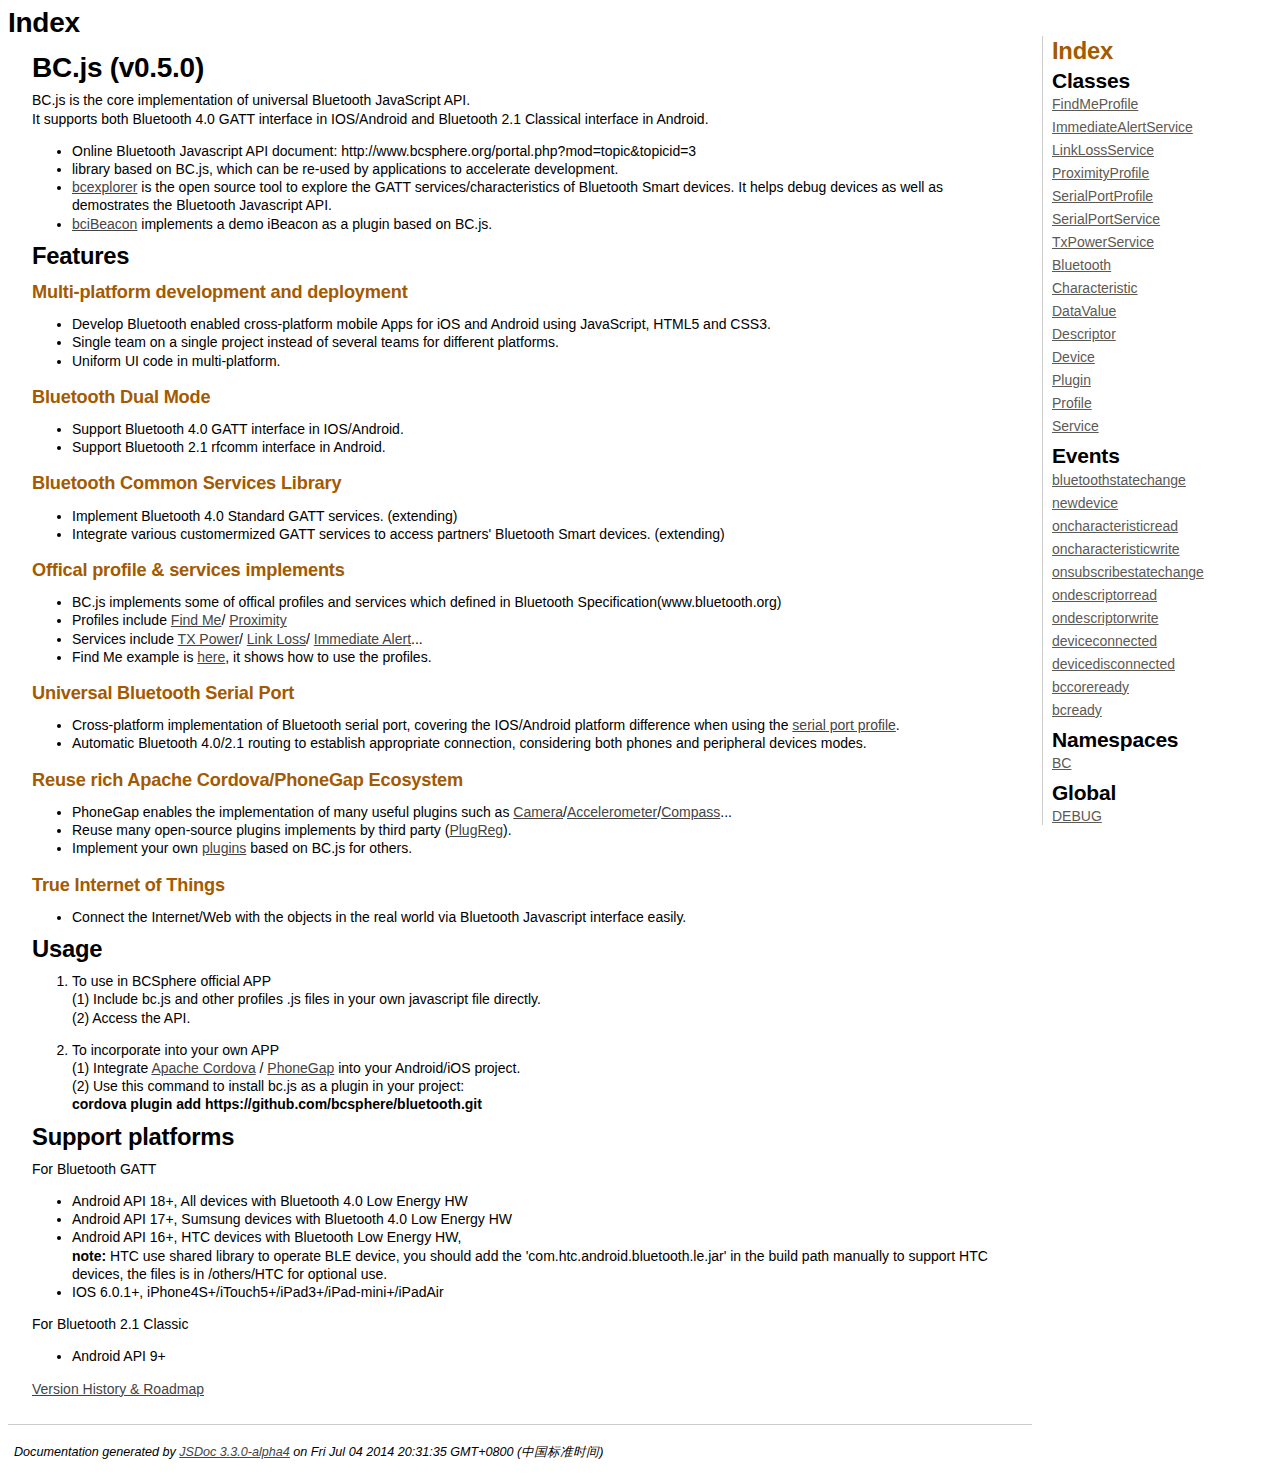
<file: plugins/org/docs/index.html>
<!DOCTYPE html>
<html lang="en">
<head>
    <meta charset="utf-8">
    <title>JSDoc: Index</title>
    
    <script src="scripts/prettify/prettify.js"> </script>
    <script src="scripts/prettify/lang-css.js"> </script>
    <!--[if lt IE 9]>
      <script src="//html5shiv.googlecode.com/svn/trunk/html5.js"></script>
    <![endif]-->
    <link type="text/css" rel="stylesheet" href="styles/prettify-tomorrow.css">
    <link type="text/css" rel="stylesheet" href="styles/jsdoc-default.css">
</head>

<body>

<div id="main">
    
    <h1 class="page-title">Index</h1>
    
    


    


    <h3> </h3>









    




    <section>
        <article><h1 id="bc-js-v0-5-0-">BC.js (v0.5.0)</h1>
<p>BC.js is the core implementation of universal Bluetooth JavaScript API.<br/>
It supports both Bluetooth 4.0 GATT interface in IOS/Android and Bluetooth 2.1 Classical interface in Android.</p>
<ul>
<li>Online Bluetooth Javascript API document: http://www.bcsphere.org/portal.php?mod=topic&amp;topicid=3 <br/></li>
<li>library based on BC.js, which can be re-used by applications to accelerate development.</li>
<li><a href="https://github.com/bcsphere/bcexplorer">bcexplorer</a> is the open source tool to explore the GATT services/characteristics of Bluetooth Smart devices. It helps debug devices as well as demostrates the Bluetooth Javascript API.</li>
<li><a href="https://github.com/bcsphere/ibeacon">bciBeacon</a> implements a demo iBeacon as a plugin based on BC.js.</li>
</ul>
<h2 id="features">Features</h2>
<h4 id="multi-platform-development-and-deployment">Multi-platform development and deployment</h4>
<ul>
<li>Develop Bluetooth enabled cross-platform mobile Apps for iOS and Android using JavaScript, HTML5 and CSS3.</li>
<li>Single team on a single project instead of several teams for different platforms.</li>
<li>Uniform UI code in multi-platform.</li>
</ul>
<h4 id="bluetooth-dual-mode">Bluetooth Dual Mode</h4>
<ul>
<li>Support Bluetooth 4.0 GATT interface in IOS/Android.</li>
<li>Support Bluetooth 2.1 rfcomm interface in Android.</li>
</ul>
<h4 id="bluetooth-common-services-library">Bluetooth Common Services Library</h4>
<ul>
<li>Implement Bluetooth 4.0 Standard GATT services. (extending)</li>
<li>Integrate various customermized GATT services to access partners' Bluetooth Smart devices. (extending)</li>
</ul>
<h4 id="offical-profile-services-implements">Offical profile &amp; services implements</h4>
<ul>
<li>BC.js implements some of offical profiles and services which defined in Bluetooth Specification(www.bluetooth.org)</li>
<li>Profiles include <a href="https://github.com/bcsphere/bluetooth/blob/master/www/org.bluetooth.profile/find_me.js">Find Me</a>/
<a href="https://github.com/bcsphere/bluetooth/blob/master/www/org.bluetooth.profile/proximity.js">Proximity</a></li>
<li>Services include <a href="https://github.com/bcsphere/bluetooth/blob/master/www/org.bluetooth.service/tx_power.js">TX Power</a>/
<a href="https://github.com/bcsphere/bluetooth/blob/master/www/org.bluetooth.service/link_loss.js">Link Loss</a>/
<a href="https://github.com/bcsphere/bluetooth/blob/master/www/org.bluetooth.service/immediate_alert.js">Immediate Alert</a>...</li>
<li>Find Me example is <a href="https://github.com/bcsphere/apps/tree/master/findme">here</a>, it shows how to use the profiles.</li>
</ul>
<h4 id="universal-bluetooth-serial-port">Universal Bluetooth Serial Port</h4>
<ul>
<li>Cross-platform implementation of Bluetooth serial port, covering the IOS/Android platform difference when using the <a href="https://https://github.com/bcsphere/bluetooth/blob/master/www/org.bluetooth.profile/serial_port.js">serial port profile</a>.</li>
<li>Automatic Bluetooth 4.0/2.1 routing to establish appropriate connection, considering both phones and peripheral devices modes.</li>
</ul>
<h4 id="reuse-rich-apache-cordova-phonegap-ecosystem">Reuse rich Apache Cordova/PhoneGap Ecosystem</h4>
<ul>
<li>PhoneGap enables the implementation of many useful plugins such as  <a href="http://docs.phonegap.com/en/edge/cordova_camera_camera.md.html#Camera">Camera</a>/<a href="http://docs.phonegap.com/en/edge/cordova_accelerometer_accelerometer.md.html#Accelerometer">Accelerometer</a>/<a href="http://docs.phonegap.com/en/edge/cordova_compass_compass.md.html#Compass">Compass</a>...</li>
<li>Reuse many open-source plugins implements by third party (<a href="http://plugreg.com/">PlugReg</a>).</li>
<li>Implement your own <a href="http://docs.phonegap.com/en/3.3.0/guide_hybrid_plugins_index.md.html#Plugin%20Development%20Guide">plugins</a> based on BC.js for others.</li>
</ul>
<h4 id="true-internet-of-things">True Internet of Things</h4>
<ul>
<li>Connect the Internet/Web with the objects in the real world via Bluetooth Javascript interface easily. </li>
</ul>
<h2 id="usage">Usage</h2>
<ol>
<li><p>To use in BCSphere official APP <br/>
(1) Include bc.js and other profiles .js files in your own javascript file directly. <br/>
(2) Access the API. <br/></p>
</li>
<li><p>To incorporate into your own APP<br/>
(1) Integrate <a href="http://cordova.apache.org">Apache Cordova</a> / <a href="http://phonegap.com">PhoneGap</a> into your Android/iOS project.<br/>
(2) Use this command to install bc.js as a plugin in your project: <br/>
 <b>cordova plugin add https://github.com/bcsphere/bluetooth.git </b> <br/></p>
</li>
</ol>
<h2 id="support-platforms">Support platforms</h2>
<p>For Bluetooth GATT</p>
<ul>
<li>Android API 18+, All devices with Bluetooth 4.0 Low Energy HW</li>
<li>Android API 17+, Sumsung devices with Bluetooth 4.0 Low Energy HW</li>
<li>Android API 16+, HTC devices with Bluetooth Low Energy HW, <br/><b>note:</b> HTC use shared library to operate BLE device, you should add the 'com.htc.android.bluetooth.le.jar' in the build path manually to support HTC devices, the files is in /others/HTC for optional use.</li>
<li>IOS 6.0.1+,  iPhone4S+/iTouch5+/iPad3+/iPad-mini+/iPadAir</li>
</ul>
<p>For Bluetooth 2.1 Classic</p>
<ul>
<li>Android API 9+ </li>
</ul>
<p><a href="https://github.com/bcsphere/bluetooth/wiki/Version-History-&amp;-Roadmap">Version History &amp; Roadmap</a></p></article>
    </section>






</div>

<nav>
    <h2><a href="index.html">Index</a></h2><h3>Classes</h3><ul><li><a href="BC.FindMeProfile.html">FindMeProfile</a></li><li><a href="BC.ImmediateAlertService.html">ImmediateAlertService</a></li><li><a href="BC.LinkLossService.html">LinkLossService</a></li><li><a href="BC.ProximityProfile.html">ProximityProfile</a></li><li><a href="BC.SerialPortProfile.html">SerialPortProfile</a></li><li><a href="BC.SerialPortService.html">SerialPortService</a></li><li><a href="BC.TxPowerService.html">TxPowerService</a></li><li><a href="Bluetooth.html">Bluetooth</a></li><li><a href="Characteristic.html">Characteristic</a></li><li><a href="DataValue.html">DataValue</a></li><li><a href="Descriptor.html">Descriptor</a></li><li><a href="Device.html">Device</a></li><li><a href="Plugin.html">Plugin</a></li><li><a href="Profile.html">Profile</a></li><li><a href="Service.html">Service</a></li></ul><h3>Events</h3><ul><li><a href="Bluetooth.html#event:bluetoothstatechange">bluetoothstatechange</a></li><li><a href="Bluetooth.html#event:newdevice">newdevice</a></li><li><a href="Characteristic.html#event:oncharacteristicread">oncharacteristicread</a></li><li><a href="Characteristic.html#event:oncharacteristicwrite">oncharacteristicwrite</a></li><li><a href="Characteristic.html#event:onsubscribestatechange">onsubscribestatechange</a></li><li><a href="Descriptor.html#event:ondescriptorread">ondescriptorread</a></li><li><a href="Descriptor.html#event:ondescriptorwrite">ondescriptorwrite</a></li><li><a href="Device.html#event:deviceconnected">deviceconnected</a></li><li><a href="Device.html#event:devicedisconnected">devicedisconnected</a></li><li><a href="global.html#event:bccoreready">bccoreready</a></li><li><a href="global.html#event:bcready">bcready</a></li></ul><h3>Namespaces</h3><ul><li><a href="BC.html">BC</a></li></ul><h3>Global</h3><ul><li><a href="global.html#DEBUG">DEBUG</a></li></ul>
</nav>

<br clear="both">

<footer>
    Documentation generated by <a href="https://github.com/jsdoc3/jsdoc">JSDoc 3.3.0-alpha4</a> on Fri Jul 04 2014 20:31:35 GMT+0800 (中国标准时间)
</footer>

<script> prettyPrint(); </script>
<script src="scripts/linenumber.js"> </script>
</body>
</html>
</file>
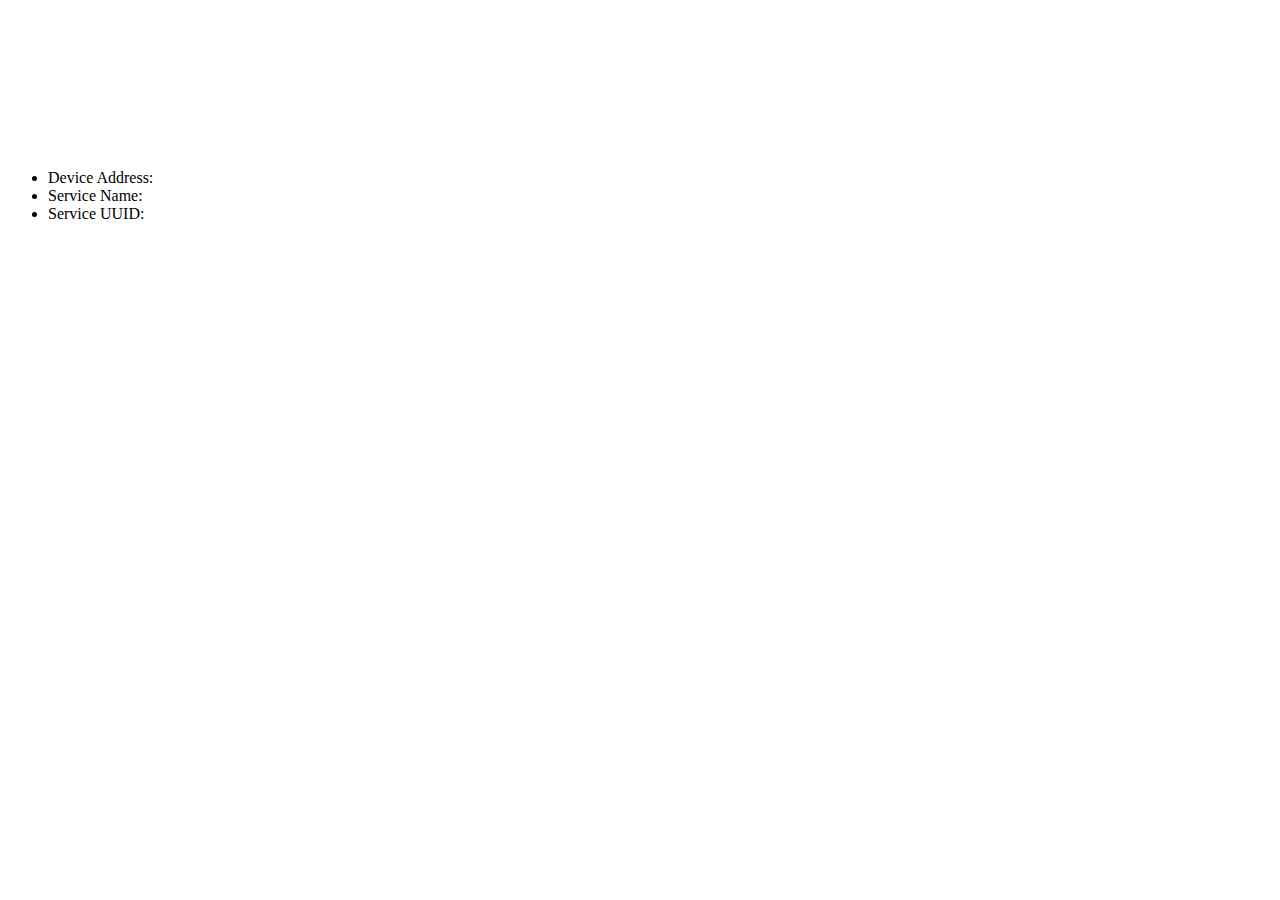
<file: www/char_detail.html>
<!DOCTYPE html>
<html>

	<body>
		<div class="header"> 
			<img src="img/back.png" class="img-responsive" onclick="window.history.back();">
			<h1><div id="char_deviceName"></div></h1>
		</div>
		<div data-role ="content" id="content_page" class="container">
			<div style="height:80px;"></div>
			
				<div class="device_info" style="border-buttom:1px solid rgb();">
					<ul>
					<li>Device Address: <span id="char_deviceAddress"></span></li>
					<li>Service Name: <span id="service_name"></span></li>
					<li>Service UUID: <span id="service_uuid"></span></li>
					</ul>
				</div>
				
				<div id="char_view" class="data_view">
				</div> 
				
				<div style="display:none">
				<ul id="char_tpl" style="overflow:hidden;">
			  		<li class="dots"><div class="dot"></div></li>
			  		<li class="content">
						<ul onclick="app.next_page('aaaa','bbbb','cccc')">
							<li><h3 dbField='name'>Mokai</h3></li>
							<li>Index: <span dbField='index'></span></li>
							<li>UUID: <span dbField='uuid'>902897712-1292716-129128</span></li>
							<li>Property: <span dbField='property'></span></li>
						</ul>
					</li>
					<li class="prev">
						<img src="img/prev.png" class="img-responsive" >
					</li>
				</ul>
			</div>
		</div>
		<script>
			$(function(){
				app.charViewInit();
			});
		</script>
	</body>
</html>
</file>
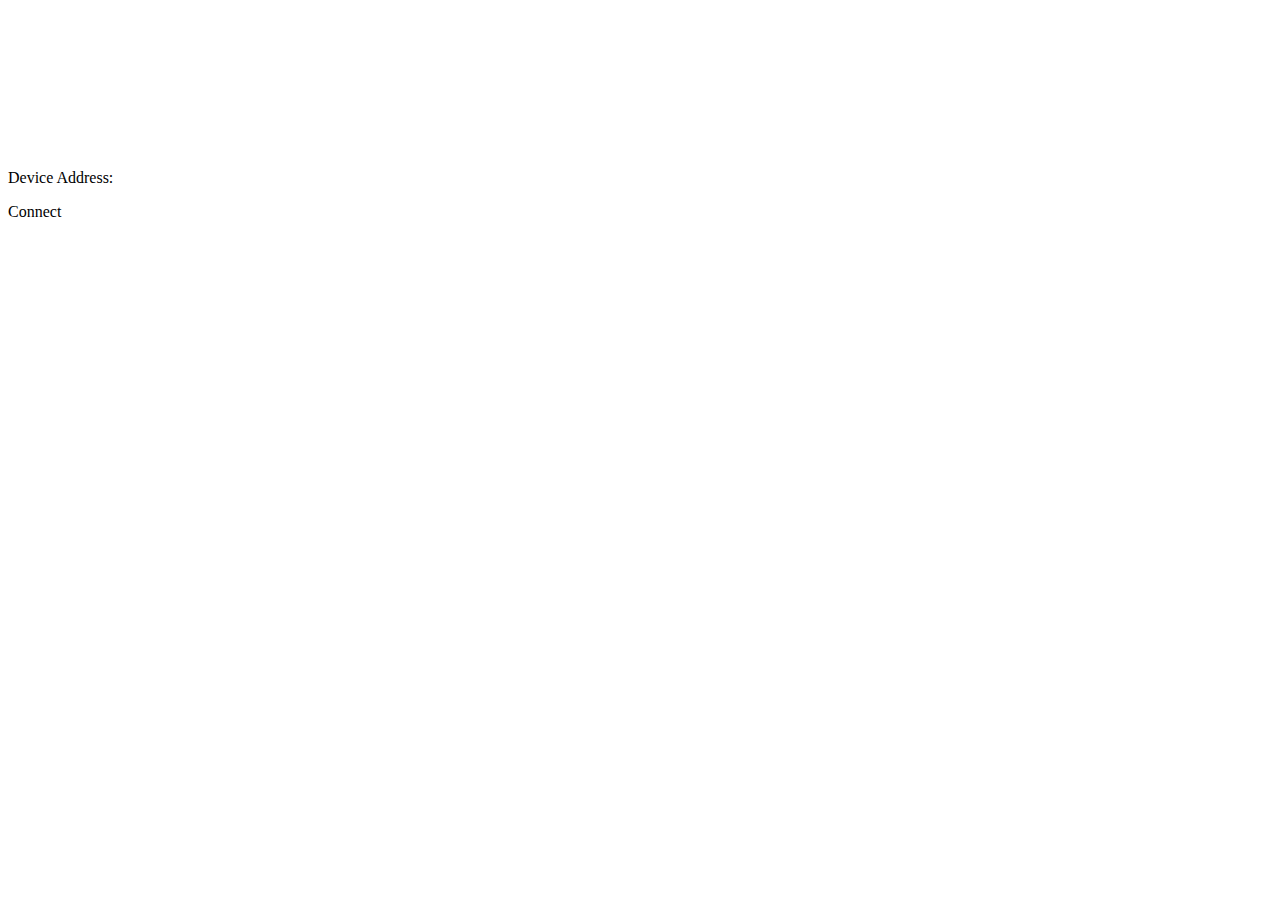
<file: www/connect.html>
<!DOCTYPE html>
<html>
	<body>
		<div class="header"> 
			<img src="img/back.png" class="img-responsive" onclick="window.history.back();">
			<h1><div id="deviceName"></div></h1>
		</div>
		
		<div id="connect_panel" class="container">
			<div style="height:80px;"></div>
			<div class="desc">
				<p>Device Address: <span id="deviceAddress"></span></p>
			</div>
			<div id="user_cont">
				<div class="btn">
					<div id="connect">Connect</div>
				</div>
			</div>
		</div>
		
		<div id="disconnect_panel" class="container" style="display:none;">

				<div style="height:80px;"></div>
	
				<div class="desc">
					<p>Device Address: <span id="service_deviceAddress"></span></p>
				</div>		
				<div class="btn">
					<div style="float:left;width:40%;font-size:0px;" onclick="app.disconnectDevice()">
                        <img src="img/disconnect.png" style="display:block;margin:0px;border:0px;width:100%;height:100%;"  />
                       
                    </div>
                    
					<div style="float:right;width:40%;font-size:0px;" onclick="app.createPair()">
                       <img src="img/pair.png" style = "display:block;text-align:center; width:100%;height:100%;">
                    </div>
				</div>
				<div class="rssi">
					<p>RSSI: <span id="deviceRSSI"></span></p>
				</div>

				<div id="service_view" class="row"></div>
				
				<div style="display:none">
					<ul id="service_tpl" style="overflow:hidden;">
				  		<li class="dots"><div class="dot"></div></li>
				  		<li class="content">
							<ul>
								<li><h3 dbField='name'>Mokai</h3><li>
								<li>Index: <span dbField='index'></span></li>
								<li>UUID: <span dbField='uuid'>902897712-1292716-129128</span></li>
							</ul>
						</li>
				  		<li class="prev">
							<img src="img/prev.png" class="img-responsive" >
						</li>
					</ul>
				</div>
		</div>
		<script>
			$(function(){
				$("#service_refresh").bind("click",function(){
					app.fillServices();
				});
				app.deviceViewInit();
			});
		</script>
	</body>
</html>
</file>
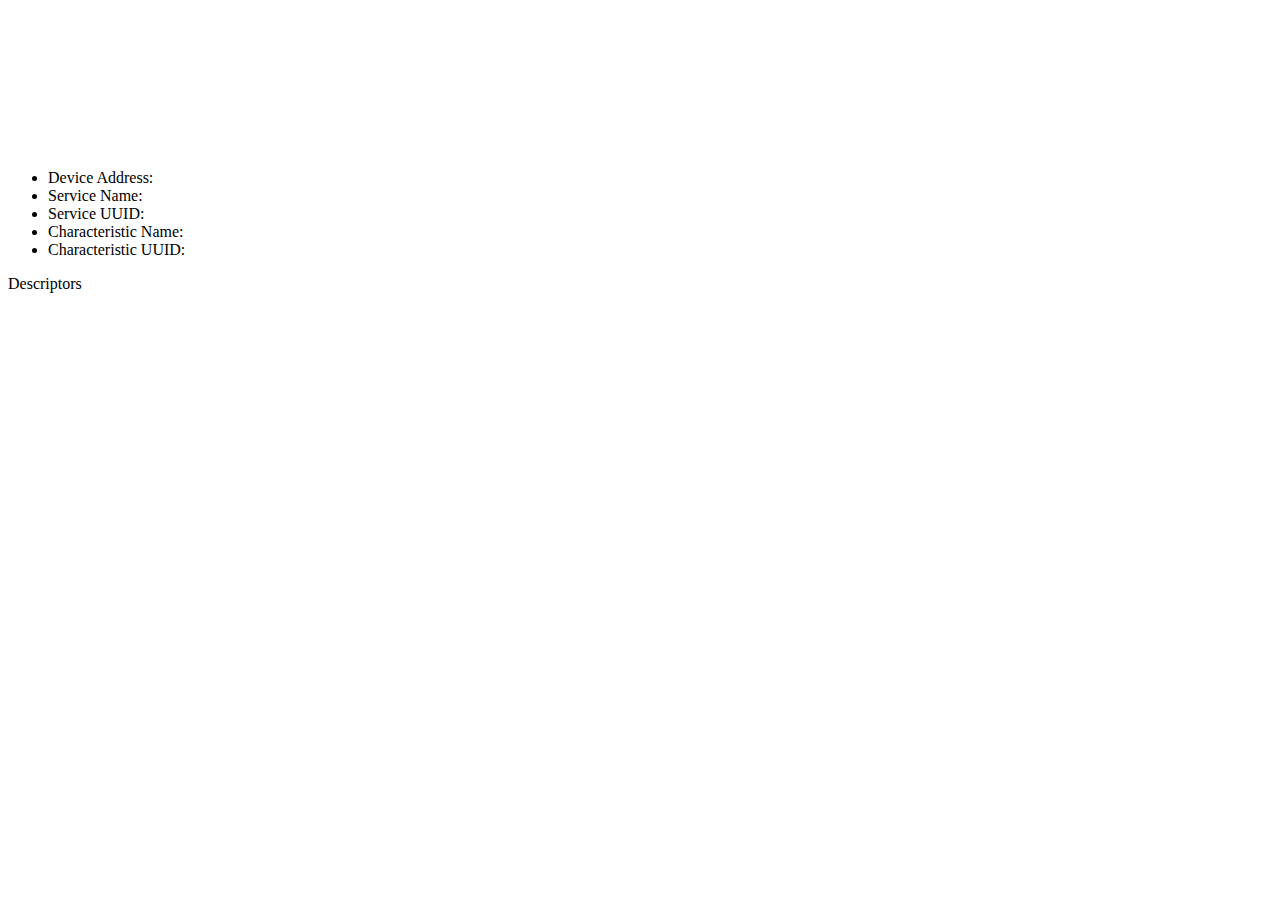
<file: www/operate_char.html>
<!DOCTYPE html>
<html>
	<body>
		<div class="header"> 
			<img src="img/back.png" class="img-responsive" onclick="window.history.back();">
			<h1><div id="deviceName"></div></h1>
		</div>
		
		<div data-role='content' class="container" id="operate_char">
			<div style="height:80px;"></div>
			<div id="user_cont">
				<ul class="device_info">
					<li>Device Address: <span id="operate_char_deviceAddress"></span></li>
					<li>Service Name: <span id="operate_service_name"></span></li>
					<li>Service UUID: <span id="operate_service_uuid"></span></li>
					<li>Characteristic Name: <span id="operate_char_name"></span></li>
					<li>Characteristic UUID: <span id="operate_char_uuid"></span></li>
				</ul>

				<!-- descriptors view -->
				<div class="operate_title">Descriptors</div>
				<div id="des_list_view">
					
				</div>
				<!-- clone -->
				<ul id="des_tpl" style="display:none">
			  		<li class="content">
			  			<ul>
							<li><b>UUID:</b><span dbField='uuid'></span></li>
							<li><b>Name:</b><span dbField='name'></span></li>
							<li><b>Value(HEX):</b><span dbField='value_hex'></span></li>
							<li><b>Value(ASCII):</b><span dbField='value_ascii'></span></li>
							<li><b>Value(Unicode):</b><span dbField='value_unicode'></span></li>
							<li><b>Index:</b><span dbField='index'></span></li>
						</ul>
					</li>
				</ul>
				
				<!-- read view -->
				<div id="readView" style="display:none">
					<div class="operate_title">Read</div>
					<ul id="des_tpl">
						<li><b>Read Value(Hex): </b><span id="readValue_hex"></span></li>
						<li><b>Read Value(ASCII): </b><span id="readValue_ascii" ></span></li>
						<li><b>Read Value(Unicode): </b><span id="readValue_unicode"></span></li>
						<li><b>Read Date: </b><span id="readDate"></span></li>
						<li><div id="readBtn" href="javascript:void(0)" style="">Read Characteristic</div></li>
					</ul>
				</div>

				<!-- write view -->
				<div id="writeView" data-role="fieldcontain" style="display:none">
					<div class="operate_title">Write</div>
					<div class="btnCenter">
						<div class="btnAfter">Hex</div>
						<div class="writeBtn">ACSII</div>
						<div class="writeBtn">Unicode</div>
					</div>
					<textarea cols="40" rows="6" name="textarea" id="writeValue"></textarea>
					<div id="writeOK" style="float:right">Write</div>
				</div>
				
				<!-- notify view -->
				<div id="notifyView" style="display:none">
					<div class="operate_title">Notify</div>
					<ul id="des_tpl">
						<li><b>Notify Value(Hex): </b><span id="notifyValue_hex"></span></li>
						<li><b>Notify Value(ASCII): </b><span id="notifyValue_ascii" ></span></li>
						<li><b>Notify Value(Unicode): </b><span id="notifyValue_unicode"></span></li>
						<li><b>Notify Date: </b><span id="notifyDate"></span></li>
					</ul>
					<div class="btnCenter">
						<div id="subscribe">Subscribe</div>
						<div id="unsubscribe">Unsubscribe</div>
					</div>
				</div>
				
			</div>
		</div>
		<script>
			$(function(){
				$(".btnCenter div").click(function(){
					$(this).attr('class','btnAfter').siblings('div').attr('class','writeBtn');
				});
				//alert($(".btnCenter .btnAfter").html());
				app.operateCharViewInit();
			});
		</script>
	</body>
</html>
</file>
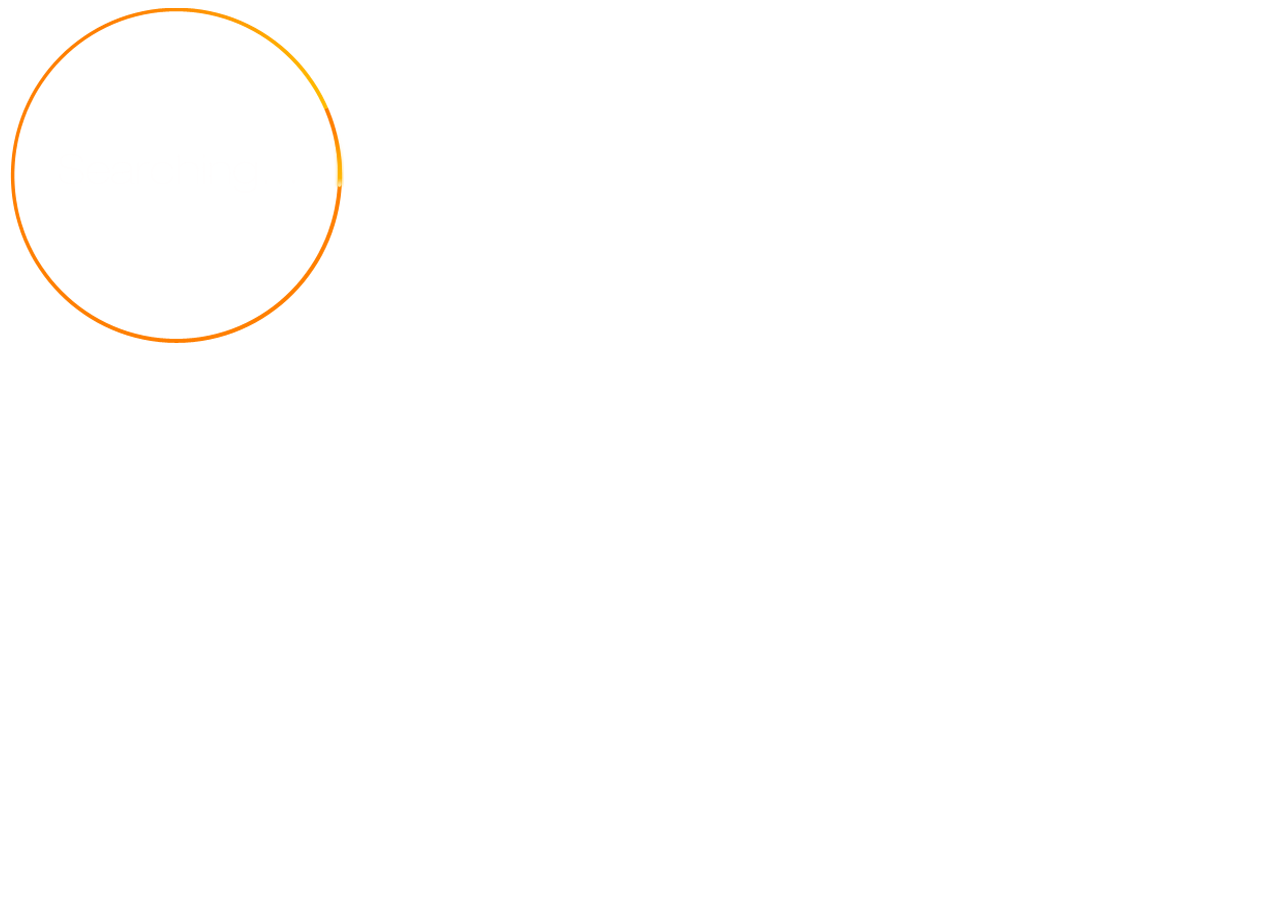
<file: www/searched.html>
<!DOCTYPE html>
<html>

	<body>

		<div id="content_page" class="container">
				<div class="searched"> 
					<img id="switchScan" src="img/searching1.png" class="img-responsive" onclick="app.stopScan()">
				</div>
				
				<div  id="user_view" class="row">
				</div>
				
				<div style="display:none">
					<ul id="li_tpl" style="overflow:hidden;display:block;margin-top:1em;">
				  		<li class="dots"><div class="dot"></div></li>
				  		<li class="content">
							<div onclick="app.next_page('aaaa','bbbb','cccc')">
								<p><h3 dbField='deviceName'>Mokai</h3><p>
								<p>Is Connected: <span dbField='isConnected'>YES</span></p>
								<p>Device Address: <span dbField='deviceAddress'>902897712-1292716-129128</span></p>
							</div>
						</li>
				  		<li class="prev">
							<img src="img/prev.png" class="img-responsive" >
						</li>
					</ul>
				</div>
		</div>
		<script>
			$(function(){
				app.startScan();
			});
		</script>
	</body>
</html>
</file>
<file: plugins/org/docs/styles/prettify-tomorrow.css>
/* Tomorrow Theme */
/* Original theme - https://github.com/chriskempson/tomorrow-theme */
/* Pretty printing styles. Used with prettify.js. */
/* SPAN elements with the classes below are added by prettyprint. */
/* plain text */
.pln {
  color: #4d4d4c; }

@media screen {
  /* string content */
  .str {
    color: #718c00; }

  /* a keyword */
  .kwd {
    color: #8959a8; }

  /* a comment */
  .com {
    color: #8e908c; }

  /* a type name */
  .typ {
    color: #4271ae; }

  /* a literal value */
  .lit {
    color: #f5871f; }

  /* punctuation */
  .pun {
    color: #4d4d4c; }

  /* lisp open bracket */
  .opn {
    color: #4d4d4c; }

  /* lisp close bracket */
  .clo {
    color: #4d4d4c; }

  /* a markup tag name */
  .tag {
    color: #c82829; }

  /* a markup attribute name */
  .atn {
    color: #f5871f; }

  /* a markup attribute value */
  .atv {
    color: #3e999f; }

  /* a declaration */
  .dec {
    color: #f5871f; }

  /* a variable name */
  .var {
    color: #c82829; }

  /* a function name */
  .fun {
    color: #4271ae; } }
/* Use higher contrast and text-weight for printable form. */
@media print, projection {
  .str {
    color: #060; }

  .kwd {
    color: #006;
    font-weight: bold; }

  .com {
    color: #600;
    font-style: italic; }

  .typ {
    color: #404;
    font-weight: bold; }

  .lit {
    color: #044; }

  .pun, .opn, .clo {
    color: #440; }

  .tag {
    color: #006;
    font-weight: bold; }

  .atn {
    color: #404; }

  .atv {
    color: #060; } }
/* Style */
/*
pre.prettyprint {
  background: white;
  font-family: Menlo, Monaco, Consolas, monospace;
  font-size: 12px;
  line-height: 1.5;
  border: 1px solid #ccc;
  padding: 10px; }
*/

/* Specify class=linenums on a pre to get line numbering */
ol.linenums {
  margin-top: 0;
  margin-bottom: 0; }

/* IE indents via margin-left */
li.L0,
li.L1,
li.L2,
li.L3,
li.L4,
li.L5,
li.L6,
li.L7,
li.L8,
li.L9 {
  /* */ }

/* Alternate shading for lines */
li.L1,
li.L3,
li.L5,
li.L7,
li.L9 {
  /* */ }
</file>
<file: plugins/org/docs/styles/jsdoc-default.css>
html
{
    overflow: auto;
    background-color: #fff;
}

body
{
	font: 14px "DejaVu Sans Condensed", "Liberation Sans", "Nimbus Sans L", Tahoma, Geneva, "Helvetica Neue", Helvetica, Arial, sans-serif;
	line-height: 130%;
	color: #000;
	background-color: #fff;
}

a {
    color: #444;
}

a:visited {
    color: #444;
}

a:active {
    color: #444;
}

header
{
	display: block;
	padding: 6px 4px;
}

.class-description {
    font-style: italic;
	font-family: Palatino, 'Palatino Linotype', serif;
	font-size: 130%;
	line-height: 140%;
	margin-bottom: 1em;
	margin-top: 1em;
}

#main {
    float: left;
    width: 100%;
}

section
{
	display: block;
	
	background-color: #fff;
	padding: 12px 24px;
    border-bottom: 1px solid #ccc;
    margin-right: 240px;
}

.variation {
    display: none;
}

.optional:after {
	content: "opt";
	font-size: 60%;
	color: #aaa;
	font-style: italic;
	font-weight: lighter;
}

nav
{
	display: block;
	float: left;
    margin-left: -230px;
    margin-top: 28px;
    width: 220px;
    border-left: 1px solid #ccc;
    padding-left: 9px;
}

nav ul {
    font-family: 'Lucida Grande', 'Lucida Sans Unicode', arial, sans-serif;
    font-size: 100%;
    line-height: 17px;
    padding:0;
    margin:0;
    list-style-type:none;
}

nav h2 a, nav h2 a:visited {
    color: #A35A00;
    text-decoration: none;
}

nav h3 {
    margin-top: 12px;
}

nav li {
    margin-top: 6px;
}

nav a {
    color: #5C5954;
}

nav a:visited {
    color: #5C5954;
}

nav a:active {
    color: #5C5954;
}

footer {
    display: block;
    padding: 6px;
    margin-top: 12px;
    font-style: italic;
    font-size: 90%;
}

h1
{
	font-size: 200%;
	font-weight: bold;
	letter-spacing: -0.01em;
	margin: 6px 0 9px 0;
}

h2
{
	font-size: 170%;
	font-weight: bold;
	letter-spacing: -0.01em;
	margin: 6px 0 3px 0;
}

h3
{
	font-size: 150%;
	font-weight: bold;
	letter-spacing: -0.01em;
	margin-top: 16px;
	margin: 6px 0 3px 0;
}

h4
{
	font-size: 130%;
	font-weight: bold;
	letter-spacing: -0.01em;
	margin-top: 16px;
	margin: 18px 0 3px 0;
	color: #A35A00;
}

h5, .container-overview .subsection-title
{
	font-size: 120%;
	font-weight: bold;
	letter-spacing: -0.01em;
	margin: 8px 0 3px -16px;
}

h6
{
	font-size: 100%;
	letter-spacing: -0.01em;
	margin: 6px 0 3px 0;
	font-style: italic;
}

.ancestors { color: #999; }
.ancestors a
{
    color: #999 !important;
    text-decoration: none;
}

.important
{
	font-weight: bold;
	color: #950B02;
}

.yes-def {
    text-indent: -1000px;
}

.type-signature {
    color: #aaa;
}

.name, .signature {
	font-family: Consolas, "Lucida Console", Monaco, monospace;
}

.details { margin-top: 14px; border-left: 2px solid #DDD; }
.details dt { width:100px; float:left; padding-left: 10px;  padding-top: 6px; }
.details dd { margin-left: 50px; }
.details ul { margin: 0; }
.details ul { list-style-type: none; }
.details li { margin-left: 30px; padding-top: 6px; }
.details pre.prettyprint { margin: 0 }
.details .object-value { padding-top: 0; }

.description {
	margin-bottom: 1em;
	margin-left: -16px;
	margin-top: 1em;
}

.code-caption
{
	font-style: italic;
	font-family: Palatino, 'Palatino Linotype', serif;
	font-size: 107%;
	margin: 0;
}

.prettyprint
{
	border: 1px solid #ddd;
	width: 80%;
    overflow: auto;
}

.prettyprint.source {
    width: inherit;
}

.prettyprint code
{
	font-family: Consolas, 'Lucida Console', Monaco, monospace;
	font-size: 100%;
	line-height: 18px;
	display: block;
	padding: 4px 12px;
	margin: 0;
	background-color: #fff;
	color: #000;
}

.prettyprint code span.line
{
  display: inline-block;
}

.prettyprint.linenums
{
  padding-left: 70px;
  -webkit-user-select: none;
  -moz-user-select: none;
  -ms-user-select: none;
  user-select: none;
}

.prettyprint.linenums ol
{
  padding-left: 0;
}

.prettyprint.linenums li
{
  border-left: 3px #ddd solid;
}

.prettyprint.linenums li.selected,
.prettyprint.linenums li.selected *
{
  background-color: lightyellow;
}

.prettyprint.linenums li *
{
  -webkit-user-select: text;
  -moz-user-select: text;
  -ms-user-select: text;
  user-select: text;
}

.params, .props
{
	border-spacing: 0;
	border: 0;
	border-collapse: collapse;
}

.params .name, .props .name, .name code {
	color: #A35A00;
	font-family: Consolas, 'Lucida Console', Monaco, monospace;
	font-size: 100%;
}

.params td, .params th, .props td, .props th
{
	border: 1px solid #ddd;
	margin: 0px;
	text-align: left;
	vertical-align: top;
	padding: 4px 6px;
	display: table-cell;
}

.params thead tr, .props thead tr
{
	background-color: #ddd;
	font-weight: bold;
}

.params .params thead tr, .props .props thead tr
{
	background-color: #fff;
	font-weight: bold;
}

.params th, .props th { border-right: 1px solid #aaa; }
.params thead .last, .props thead .last { border-right: 1px solid #ddd; }

.params td.description > p:first-child
{
    margin-top: 0;
    padding-top: 0;
}

.params td.description > p:last-child
{
    margin-bottom: 0;
    padding-bottom: 0;
}

.disabled {
    color: #454545;
}
</file>
